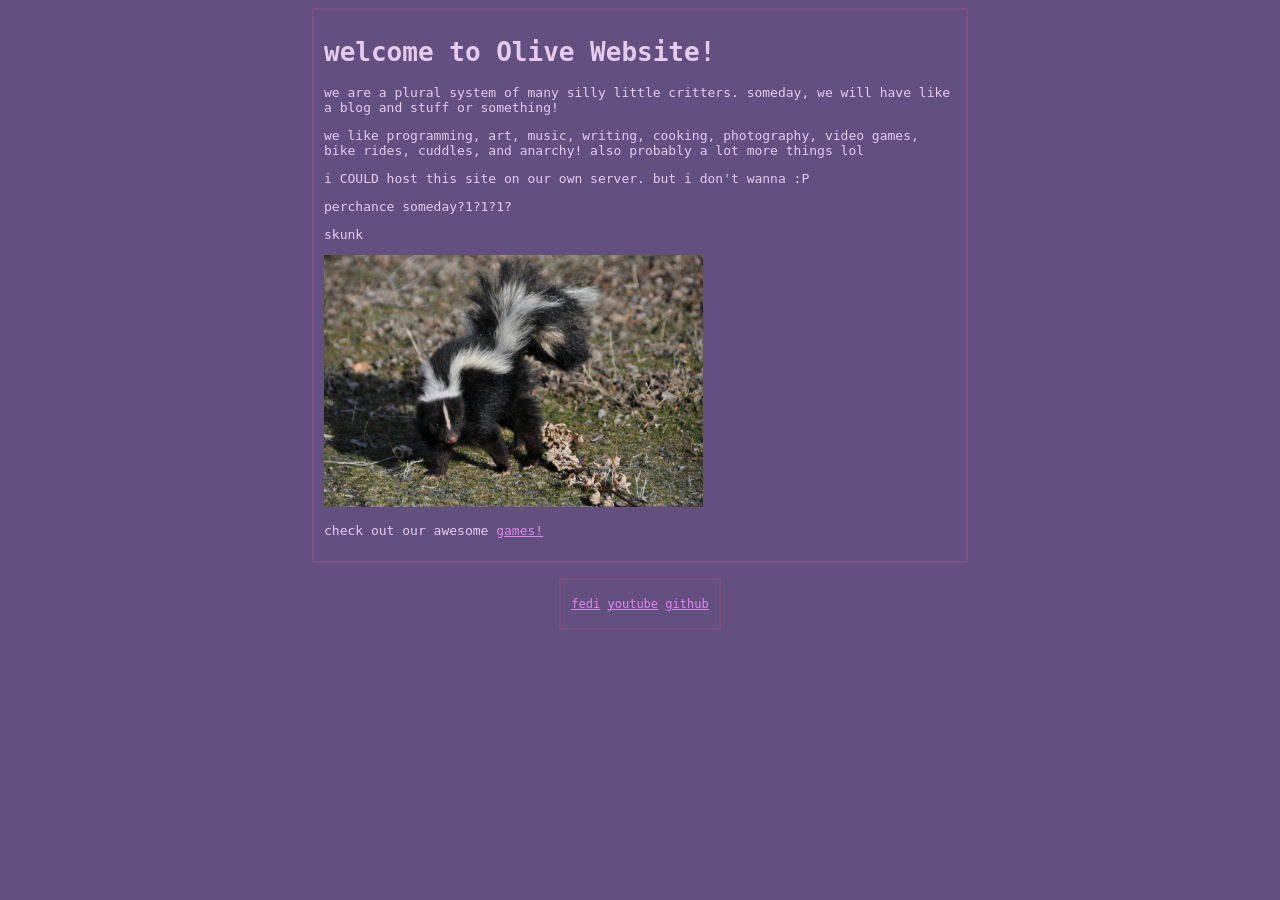
<file: index.html>
<!DOCTYPE html>

<html>
	<head>
		<meta charset="utf-8">
		<link rel="stylesheet" href="style.css">
		<title>welcome to Olive Website</title>
	</head>

	<body>
		<div id="center" class="content">
			<h1>welcome to Olive Website!</h1>
			<p>we are a plural system of many silly little critters. someday, we will have like a blog and stuff or something!</p>
			<p>we like programming, art, music, writing, cooking, photography, video games, bike rides, cuddles, and anarchy! also probably a lot more things lol</p>
			<p>i COULD host this site on our own server. but i don't wanna :P</p>
			<p>perchance someday?1?1?1?</p>
			<p>skunk</p>
			<img src="res/standoffish-skunk.jpg" width="60%" alt="a standoffish skunk">
			<p>check out our awesome <a href="games/index.html">games!</a></p>
		</div>
		<br>
		<div id="links" class="content">
			<p><a href="https://akko.wtf/konej">fedi</a> <a href="https://youtube.com/@k1j1j1j">youtube</a> <a href="https://github.com/k-onej">github</a></p>
		</div>
	</body>
</html>
</file>
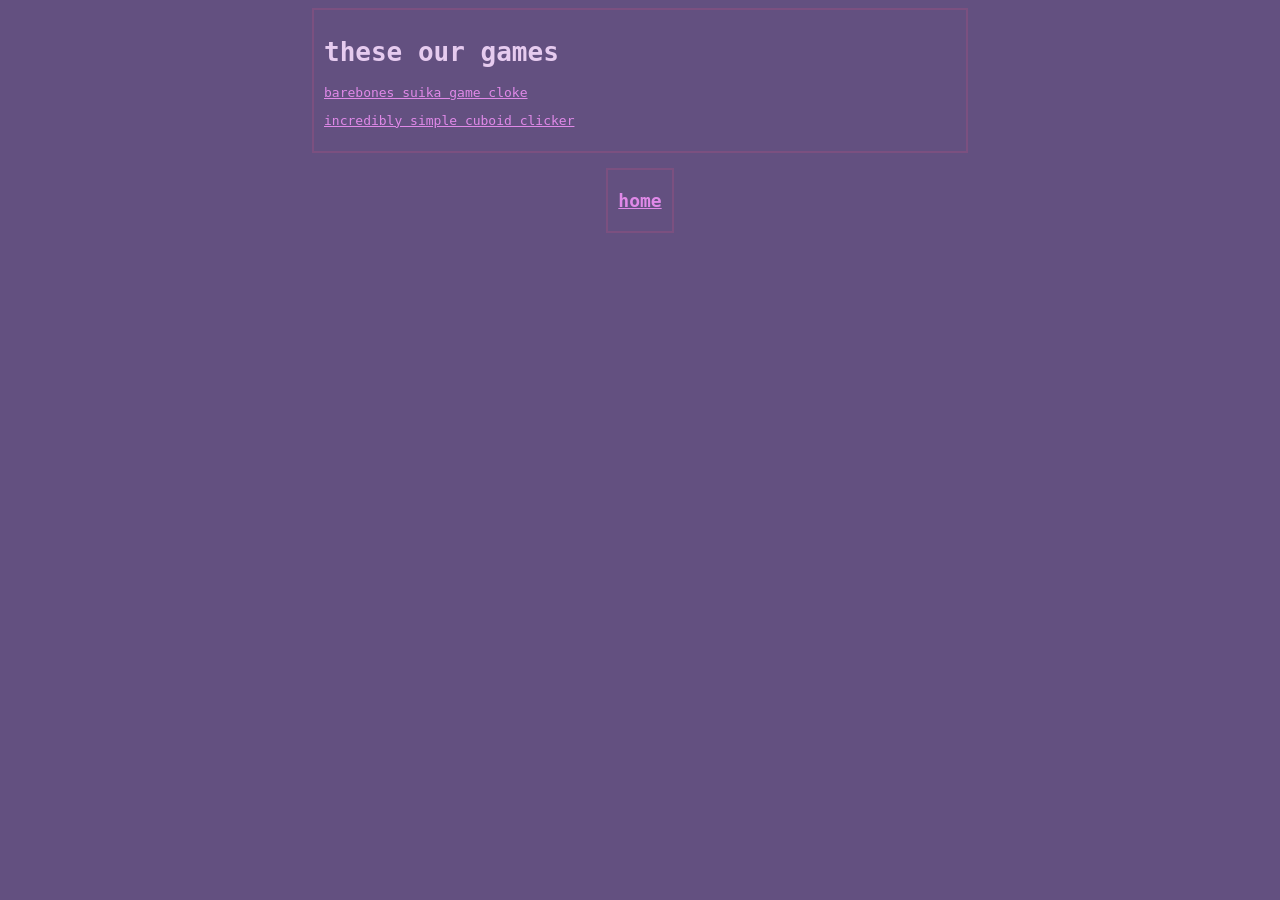
<file: games/index.html>
<!DOCTYPE html>

<html>
	<head>
		<meta charset="utf-8">
		<link rel="stylesheet" href="../style.css">
		<title>these our games</title>
	</head>

	<body>
		<div id="center" class="content">
            <h1>these our games</h1>

			<p><a href="suika-clone/index.html">barebones suika game cloke</a></p>
            <p><a href="clicker/index.html">incredibly simple cuboid clicker</a></p>
		</div>
		<br>
		<div id="links" class="content">
			<h2><a href="../index.html">home</a></h2>
		</div>
	</body>
</html>
</file>
<file: style.css>
body {
    background-color: #635080;
    color: #e6cbef;
    font-family: monospace;
}

a:link {
    color: #E089E8;
}

.content {
    border: 2px solid #7b5080;
}

@media screen and (orientation: landscape) {
    #center {
        margin: auto;
        width: 50%;
        padding: 10px;
    }
}
#links {
    margin: auto;
    width: fit-content;
    text-align: center;
    font-size: small;
    padding-block: 5px;
    padding-inline: 10px;
}
</file>
